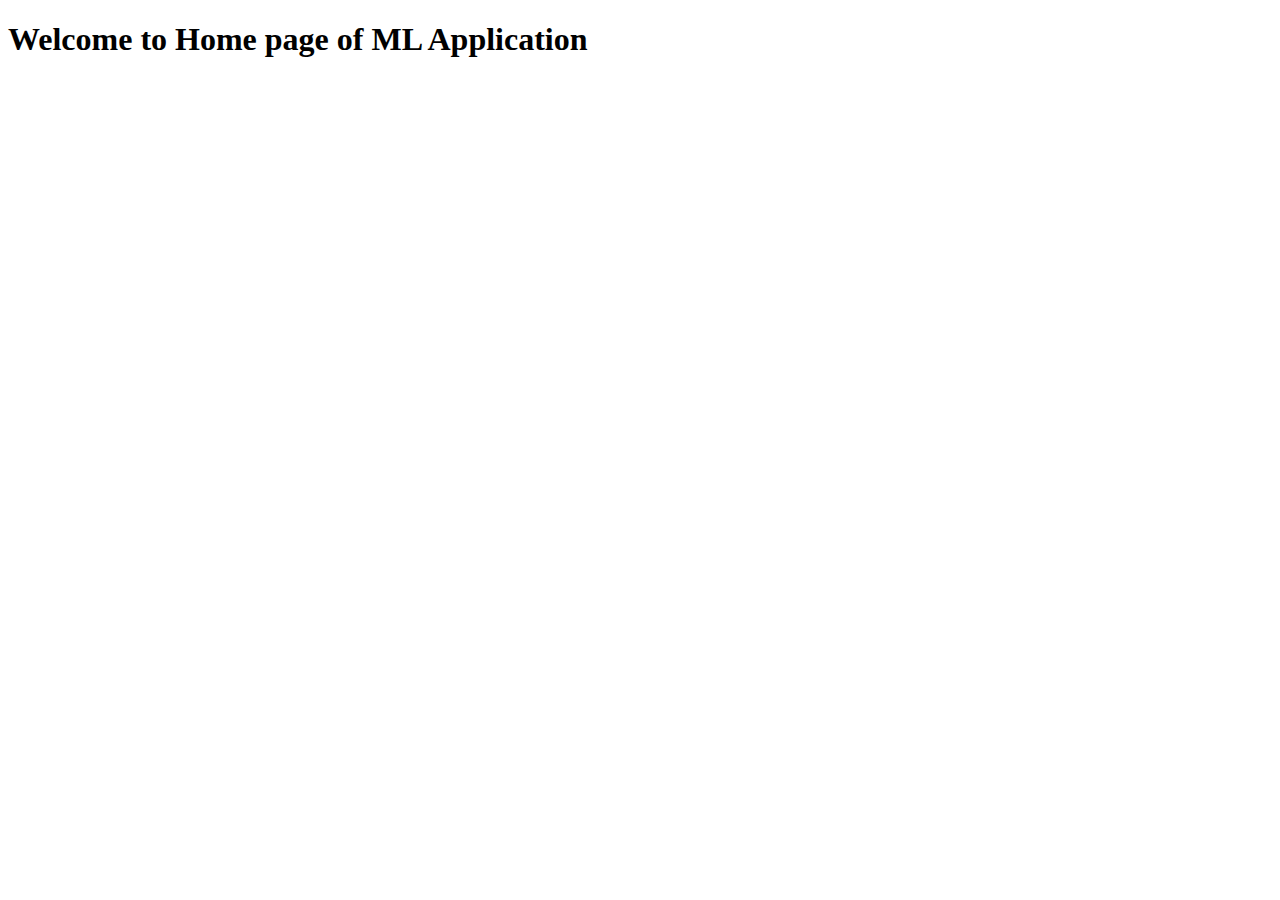
<file: templates/index.html>
<!DOCTYPE html>
<html lang="en">
<head>
    <meta charset="UTF-8">
    <meta http-equiv="X-UA-Compatible" content="IE=edge">
    <meta name="viewport" content="width=device-width, initial-scale=1.0">
    <title>ML Application</title>
</head>
<body>
    <h1>Welcome to Home page of ML Application</h1>
</body>
</html>
</file>
